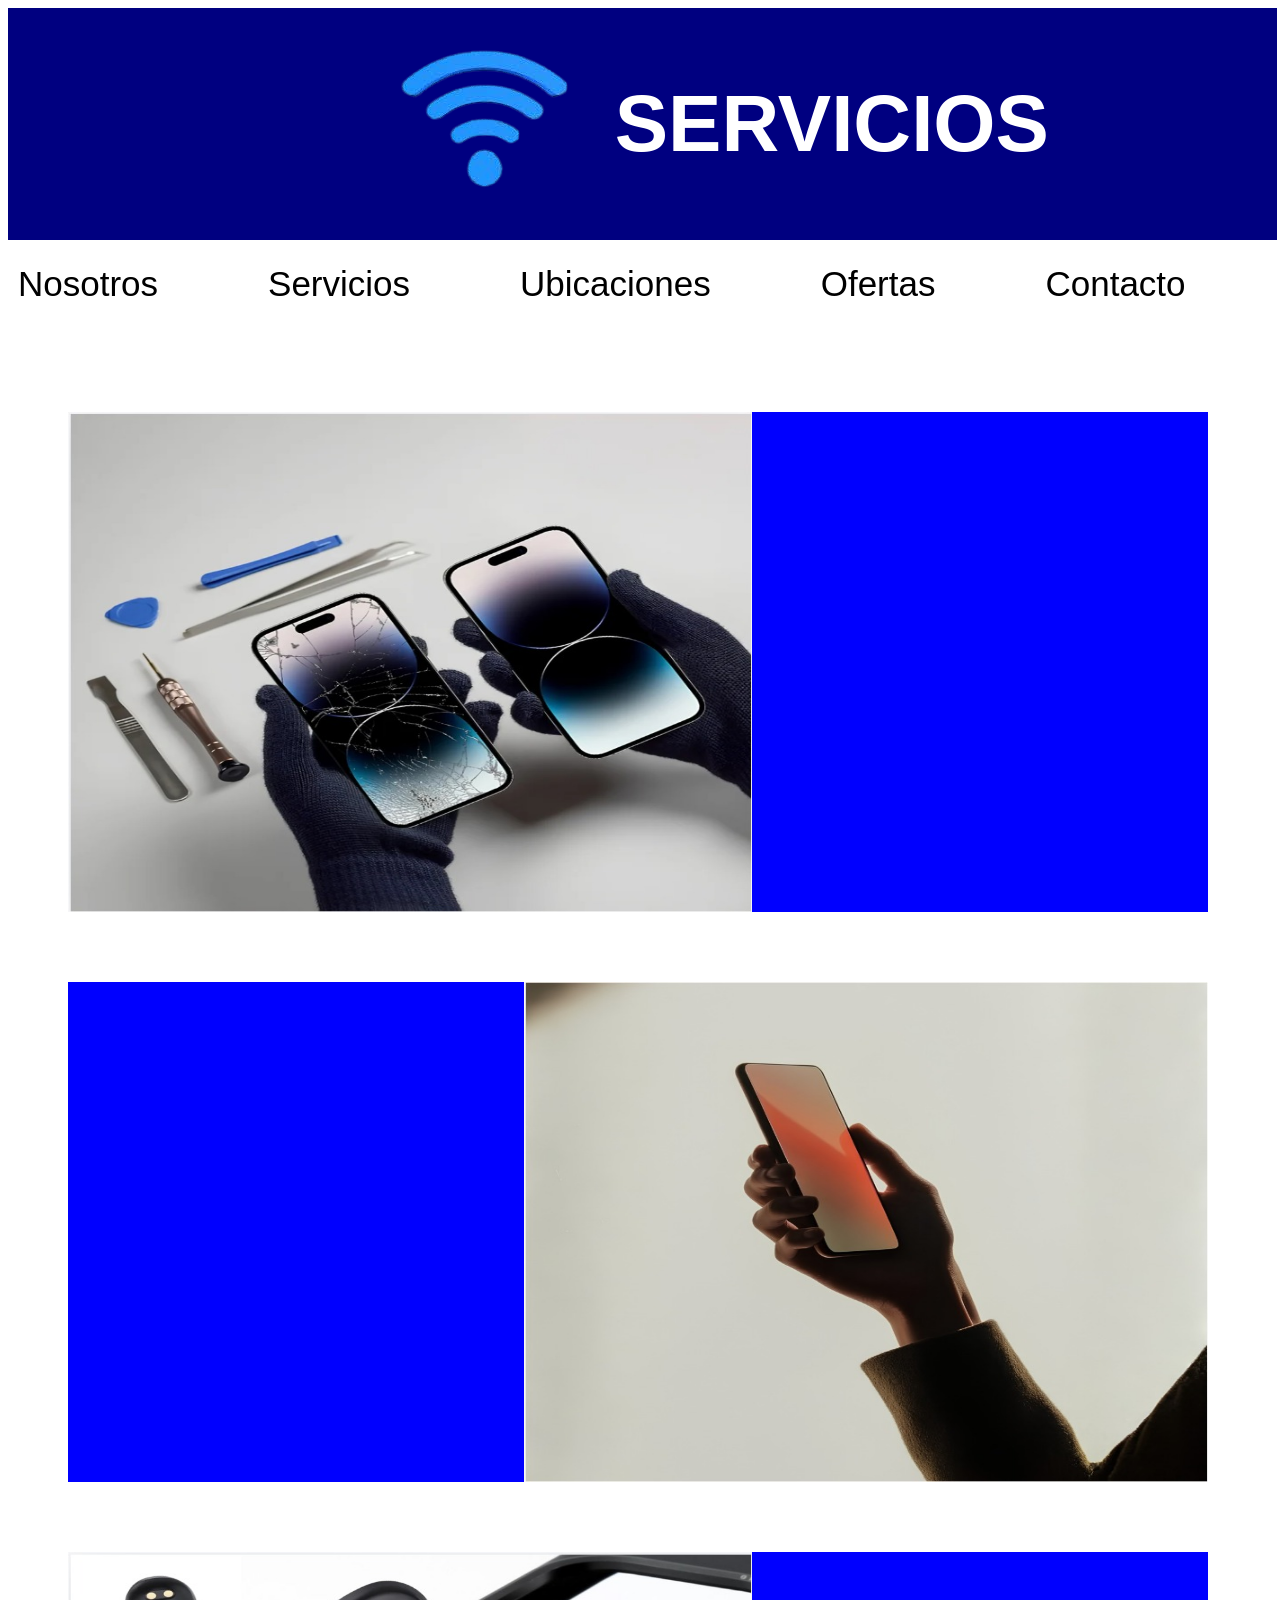
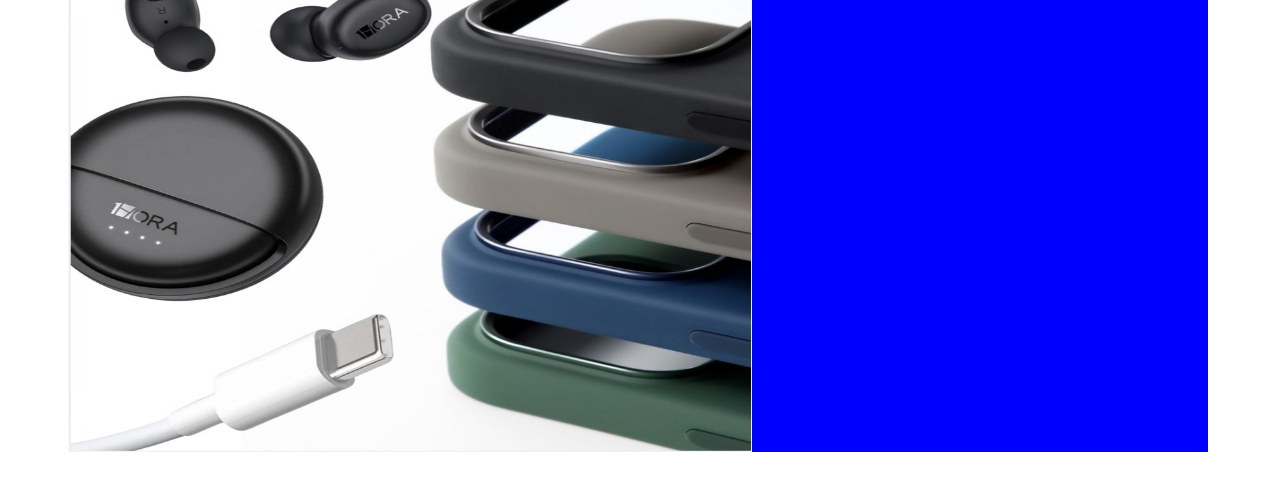
<file: Servicios.html>
<!DOCTYPE html>
<html lang="es">
<head>
    <meta charset="UTF-8">
    <meta name="viewport" content="width=device-width, initial-scale=1.0">
    <title>Punto</title>
    <link rel="stylesheet" href="styles.css">
</head>
<body>
    <header>
        <img src="Imagenes/Wifi.png" alt="Icono">
        <h1>SERVICIOS</h1>
    </header>
    <nav>
        <a href="Nosotros.html">Nosotros</a>
        <a href="Servicios.html">Servicios</a>
        <a href="Ubicaciones.html">Ubicaciones</a>
        <a href="ofertas.html">Ofertas</a>
        <a href="contacto.html">Contacto</a>
    </nav>
    <main>
        <section class="servicios">
            <div class="sec">
                <img src="Imagenes/Servicio tecnico.jpeg" alt="Servicio">

            </div>
            <div class="sec2">
                <img src="Imagenes/Tecnologia Celular.jpeg" alt="Tecnologia">
            </div>
            <div class="sec">
                <img src="Imagenes/Accesorios.jpeg" alt="Accesorios">
            </div>
        </section>
    </main>
    
</body>
</html>
</file>
<file: styles.css>
header{
    position: absolute;
    color: white;
    width: 96%;
    height: 192px;
    background: #000080;

    padding: 20px;
    display: flex;
    justify-content: center;
    align-items: center;
    gap:5px;
    font-family: 'Gill Sans', 'Gill Sans MT', Calibri, 'Trebuchet MS', sans-serif;
}

header h1{
    position: relative;
    font-size: 80px;
    margin-left: 30%;
    margin: 0%;

}

header img{
    position: relative;
    margin-left: 10%;
}

/*Hasta aca esta el cuadro del encabezado*/

nav{
    position: absolute;
    display: flex;
    gap: 100px;
    margin-top: 20%;
    font-family: 'Gill Sans', 'Gill Sans MT', Calibri, 'Trebuchet MS', sans-serif;
}

nav a{
    color: black;
    text-decoration: none;
    font-size: 35px;
    margin-left: 10px;
}

/*Hasta aca esta el cuadro de navegacion*/

.servicios{
    position: absolute;
    margin-top: 30%;
    display: flex;
    flex-direction: column;
    gap: 50px;
    width: 99%;
    height: 1700px;
}

.sec{
    margin-top: 20px;
    margin-left: 60px;
    background: blue;
    height: 500px;
    width: 90%;
}

.sec img{
    height: 100%;
    width: 60%;
}

.sec2{
    margin-top: 20px;
    margin-left: 60px;
    background: blue;
    height: 500px;
    width: 90%;
}

.sec2 img{
    height: 100%;
    width: 60%;
    margin-left: 40%;
}
</file>
